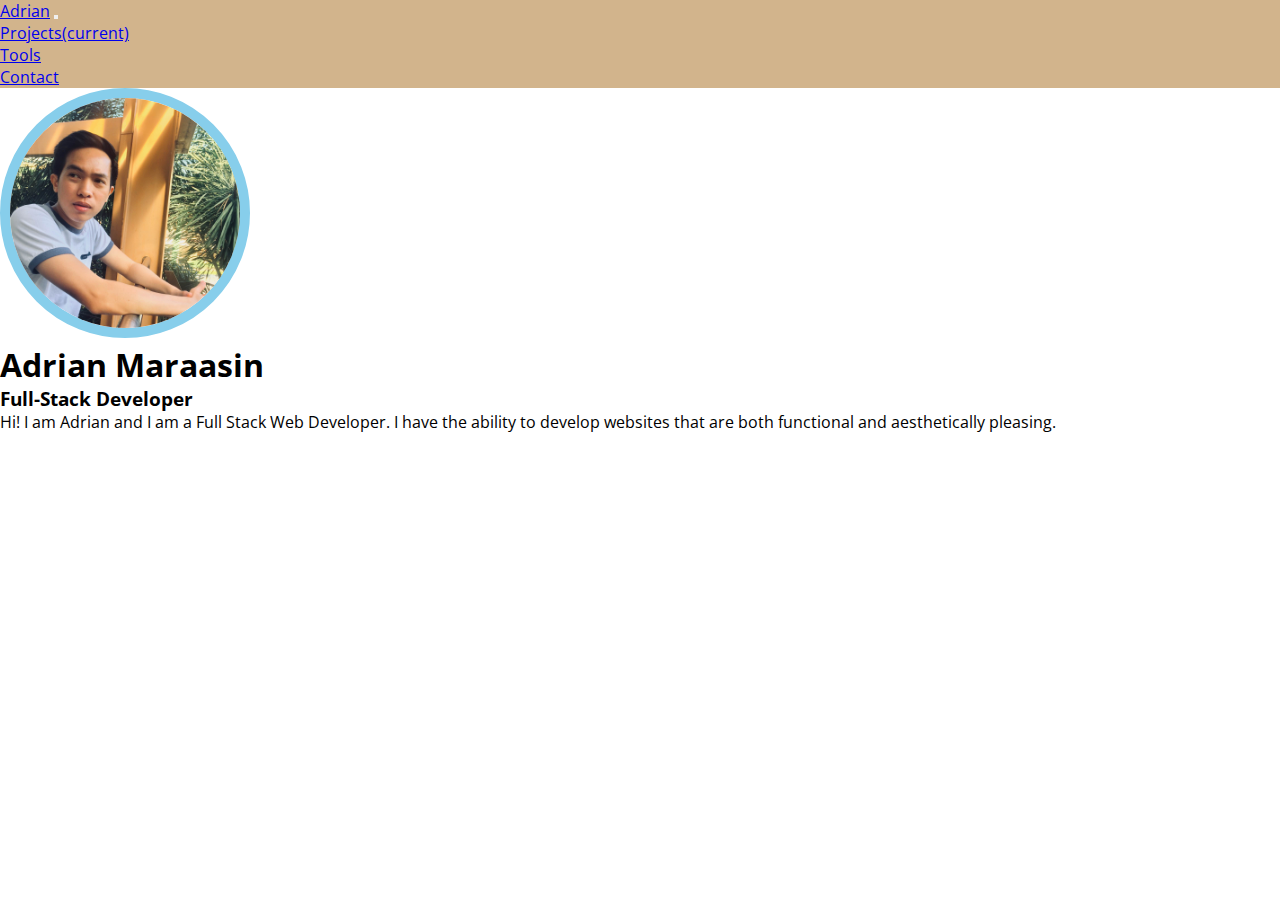
<file: index.html>
<!DOCTYPE html>
<html>
<head>
	<meta charset="utf-8">
	<meta name="viewport" content="width=device-width, initial-scale=1, shrink-to-fit=no">

	<link rel="stylesheet" href="https://cdn.jsdelivr.net/npm/bootstrap@4.6.0/dist/css/bootstrap.min.css" integrity="sha384-B0vP5xmATw1+K9KRQjQERJvTumQW0nPEzvF6L/Z6nronJ3oUOFUFpCjEUQouq2+l" crossorigin="anonymous"/>

	<link rel="stylesheet" type="text/css" href="./index.css">

	<link rel="stylesheet" href="https://fonts.googleapis.com/css2?family=Open+Sans&display=swap">

	<title>Resume</title>
</head>
<body>

  
	<nav class="navbar navbar-expand-lg navbar-light text-light fixed-top" id="navbar">
	  <a class="navbar-brand" href="./index.html">Adrian</a>
	  <button class="navbar-toggler" type="button" data-toggle="collapse" data-target="#navbarNav" aria-controls="navbarNav" aria-expanded="false" aria-label="Toggle navigation">
	    <span class="navbar-toggler-icon"></span>
	  </button>
	  <div class="collapse navbar-collapse" id="navbarNav">
	    <ul class="navbar-nav">
	      <li class="nav-item active">
	        <a class="nav-link" href="./projects.html">Projects<span class="sr-only">(current)</span></a>
	      </li>
	      <li class="nav-item">
	        <a class="nav-link" href="./tools.html">Tools</a>
	      </li>
	      <li class="nav-item">
	        <a class="nav-link" href="./contact.html">Contact</a>
	      </li>
	    
	    </ul>
	  </div>
	</nav>
  
  

	
		<!-- sm, md, lg, xl -->
	<div class="container-fluid bg-dark text-light min-vh-100 p-3">

		 <div class="profile_image container-fluid col-12 col-md-8 col-lg-4 text-center mt-5 w-100 pt-5 pb-3">
			<img class="img-fluid rounded-circle" src="images/me.jpg" width="250">
		  

			<h1>Adrian Maraasin</h1>
			<h3>Full-Stack Developer</h3>

			
				<div>
					<p>
						Hi! I am Adrian and I am a Full Stack Web Developer. I have the ability to develop websites that are both functional and aesthetically pleasing.

					</p>


				</div>
		</div>

	</div>



<script src="https://cdn.jsdelivr.net/npm/jquery@3.5.1/dist/jquery.slim.min.js" integrity="sha384-DfXdz2htPH0lsSSs5nCTpuj/zy4C+OGpamoFVy38MVBnE+IbbVYUew+OrCXaRkfj" crossorigin="anonymous"></script>
<script src="https://cdn.jsdelivr.net/npm/bootstrap@4.6.1/dist/js/bootstrap.bundle.min.js" integrity="sha384-fQybjgWLrvvRgtW6bFlB7jaZrFsaBXjsOMm/tB9LTS58ONXgqbR9W8oWht/amnpF" crossorigin="anonymous"></script>

</body>
</html>
</file>
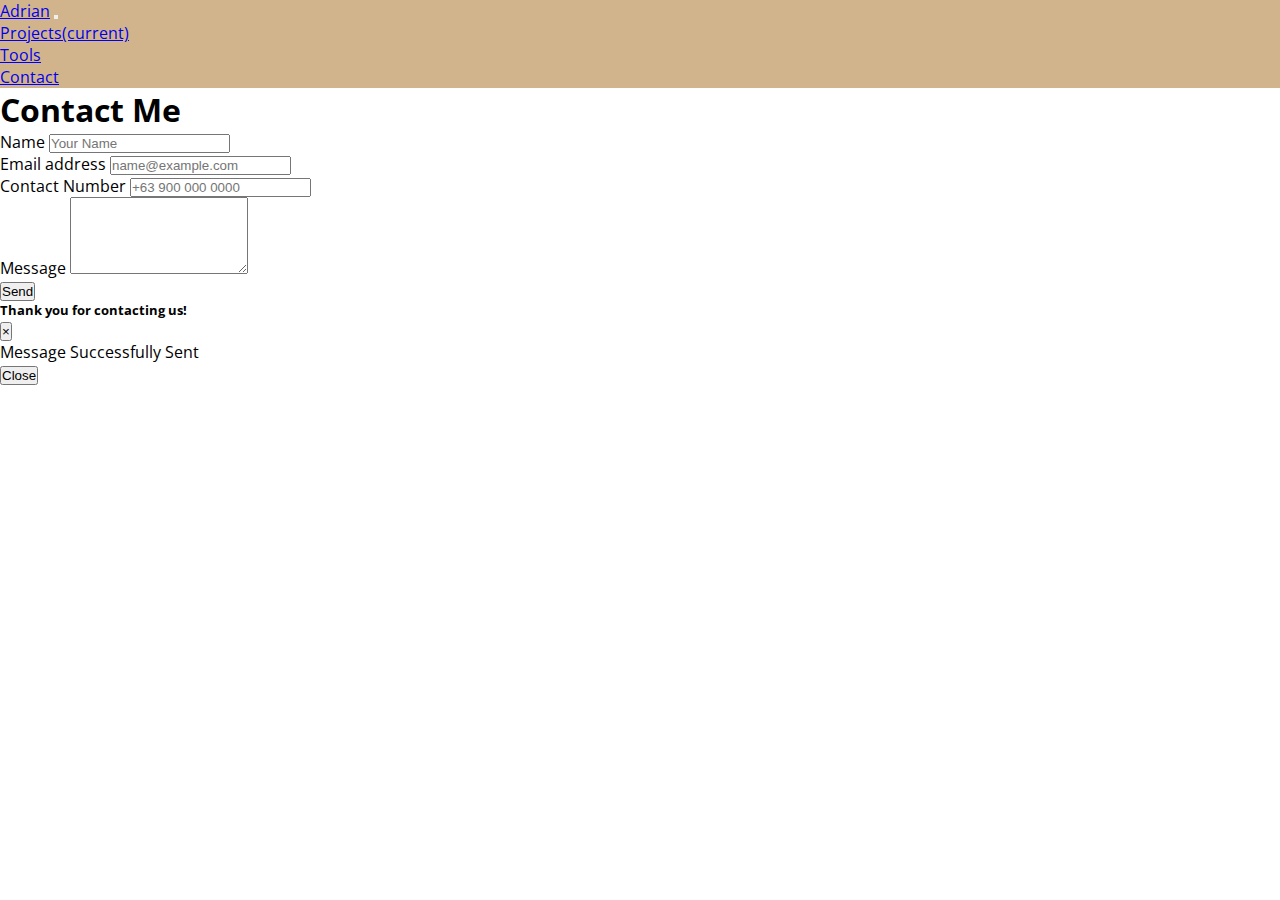
<file: contact.html>
<!DOCTYPE html>
<html>
<head>
	<meta charset="utf-8">
	<meta name="viewport" content="width=device-width, initial-scale=1, shrink-to-fit=no">

	<link rel="stylesheet" type="text/css" href="./index.css">

	<link rel="stylesheet" href="https://fonts.googleapis.com/css2?family=Open+Sans&display=swap">

	<link rel="stylesheet" href="https://cdn.jsdelivr.net/npm/bootstrap@4.6.0/dist/css/bootstrap.min.css" integrity="sha384-B0vP5xmATw1+K9KRQjQERJvTumQW0nPEzvF6L/Z6nronJ3oUOFUFpCjEUQouq2+l" crossorigin="anonymous"/>

	<title>Resume</title>
</head>

<body>


	<nav class="navbar navbar-expand-lg navbar-light  text-light fixed-top" id="navbar">
	  <a class="navbar-brand" href="./index.html">Adrian</a>
	  <button class="navbar-toggler" type="button" data-toggle="collapse" data-target="#navbarNav" aria-controls="navbarNav" aria-expanded="false" aria-label="Toggle navigation">
	    <span class="navbar-toggler-icon"></span>
	  </button>
	  <div class="collapse navbar-collapse" id="navbarNav">
	    <ul class="navbar-nav">
	      <li class="nav-item active">
	        <a class="nav-link" href="./projects.html">Projects<span class="sr-only">(current)</span></a>
	      </li>
	      <li class="nav-item">
	        <a class="nav-link" href="./tools.html">Tools</a>
	      </li>
	      <li class="nav-item">
	        <a class="nav-link" href="./contact.html">Contact</a>
	      </li>
	    
	    </ul>
	  </div>
	</nav>

	
	<div class="bg-dark text-light min-vh-100" id="contact">
		<p><h1 class="text-center">Contact Me</h1></p>
		
		<div class="container-fluid bg-secondary col-12 col-md-8 col-lg-4 text-center mt-5 w-100 pt-3 pb-3">

		 <form>
			<div class="form-group">
					<label>Name</label>
					<input type="text" name="Name" placeholder="Your Name" class="w-100"required>
				
			</div>

			<div class="form-group">
					<label>Email address</label>
					<input type="email" name="email" placeholder="name@example.com" class="w-100" required>
				
			</div>

			<div class="form-group">
					<label>Contact Number</label>
					<input type=""contact_number name="contact_number" placeholder="+63 900 000 0000" class="w-100"required>
				
			</div>

			

			<div class="form-group">
					<label for="message">Message </label>
			        <textarea name="message" rows="5" id="notes" class="w-100"></textarea>
				
			</div>

			<!-- Button trigger modal -->
			<button type="button" class="btn btn-dark" data-toggle="modal" data-target="#exampleModal">
			  Send
			</button>

			<!-- Modal -->
			<div class="modal fade" id="exampleModal" tabindex="-1" aria-labelledby="exampleModalLabel" aria-hidden="true">
			  <div class="modal-dialog">
			    <div class="modal-content">
			      <div class="modal-header">
			        <h5 class=" text-dark modal-title" id="exampleModalLabel">Thank you for contacting us!</h5>
			        <button type="button" class="close" data-dismiss="modal" aria-label="Close">
			          <span aria-hidden="true">&times;</span>
			        </button>
			      </div>
			      <div class="modal-body">
			        <p class="text-dark">Message Successfully Sent</p>
			      </div>
			      <div class="modal-footer">
			        <button type="button" class="btn btn-secondary" data-dismiss="modal">Close</button>
			      
			      </div>
			    </div>
			  </div>
			</div>

		 </form>
		</div>



<script src="https://cdn.jsdelivr.net/npm/jquery@3.5.1/dist/jquery.slim.min.js" integrity="sha384-DfXdz2htPH0lsSSs5nCTpuj/zy4C+OGpamoFVy38MVBnE+IbbVYUew+OrCXaRkfj" crossorigin="anonymous"></script>
<script src="https://cdn.jsdelivr.net/npm/bootstrap@4.6.1/dist/js/bootstrap.bundle.min.js" integrity="sha384-fQybjgWLrvvRgtW6bFlB7jaZrFsaBXjsOMm/tB9LTS58ONXgqbR9W8oWht/amnpF" crossorigin="anonymous"></script>

</body>
</html>
</file>
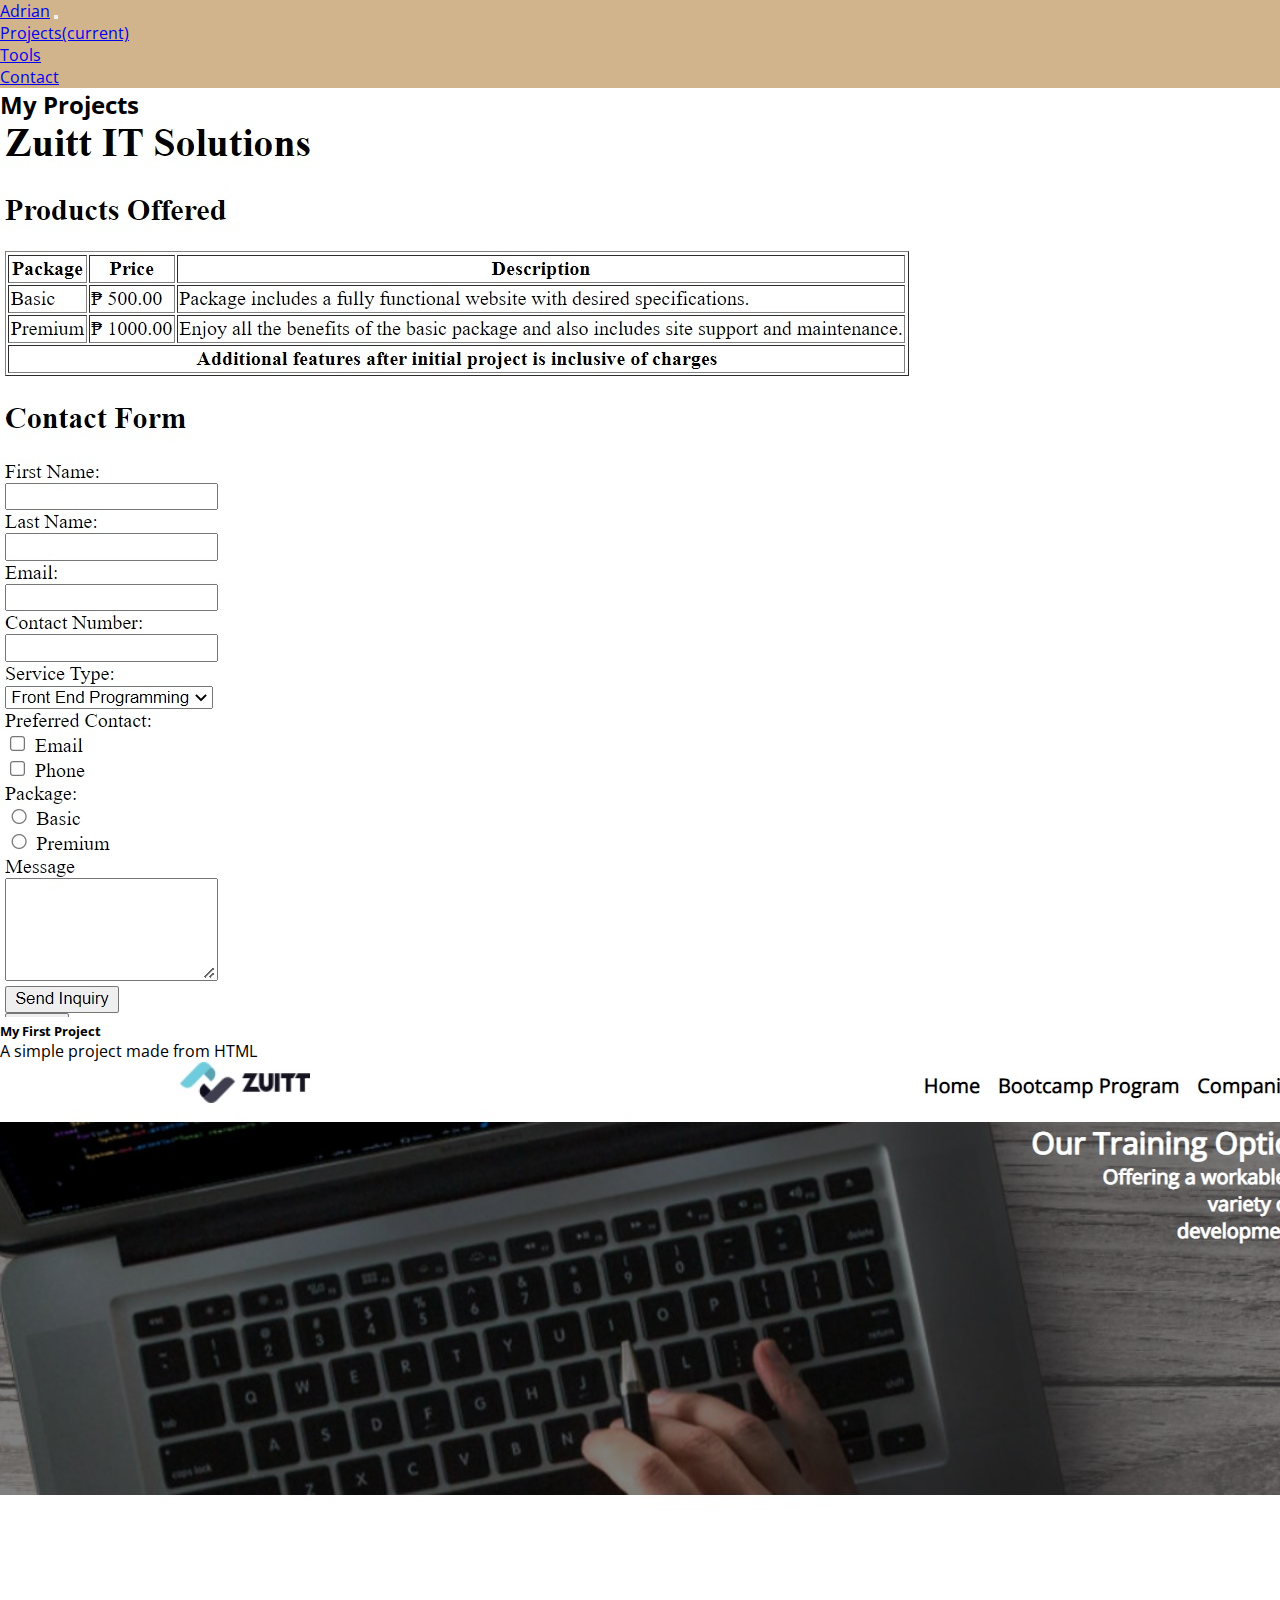
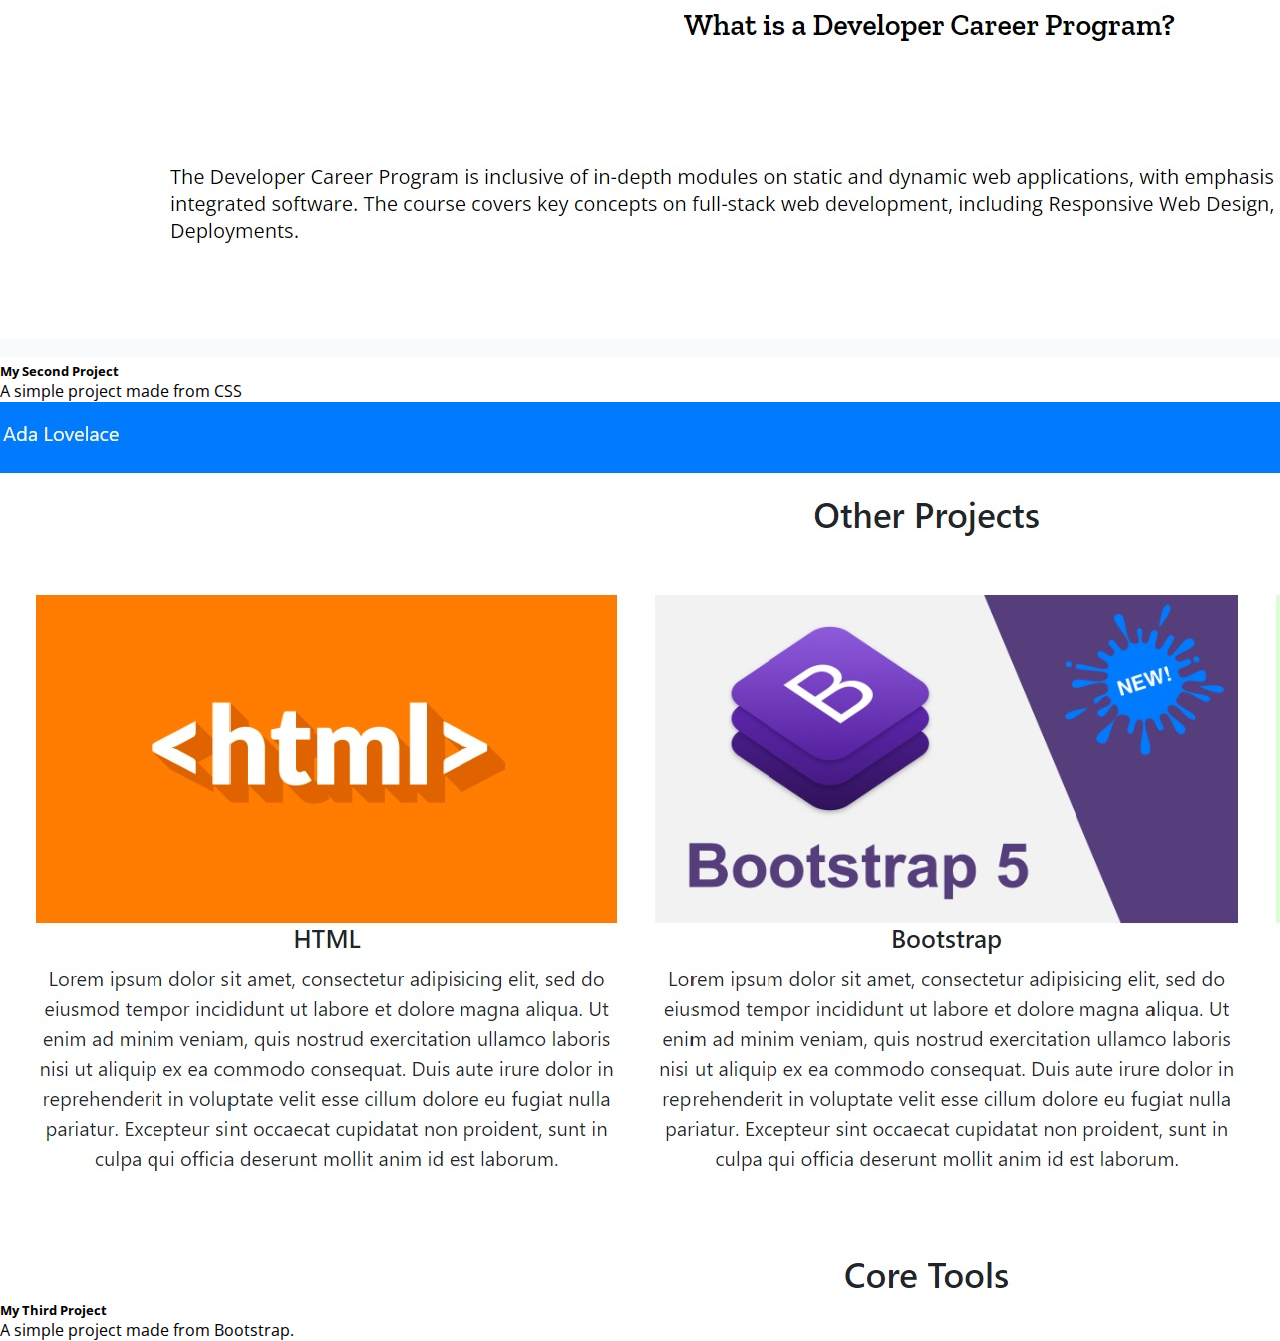
<file: projects.html>
<!DOCTYPE html>
<html>
<head>
	<meta charset="utf-8">
	<meta name="viewport" content="width=device-width, initial-scale=1, shrink-to-fit=no">

	<link rel="stylesheet" type="text/css" href="./index.css">

	<link rel="stylesheet" href="https://fonts.googleapis.com/css2?family=Open+Sans&display=swap">

	<link rel="stylesheet" href="https://cdn.jsdelivr.net/npm/bootstrap@4.6.0/dist/css/bootstrap.min.css" integrity="sha384-B0vP5xmATw1+K9KRQjQERJvTumQW0nPEzvF6L/Z6nronJ3oUOFUFpCjEUQouq2+l" crossorigin="anonymous"/>

	<title>Resume</title>
</head>


<body>
	

	<nav class="navbar navbar-expand-lg navbar-light text-light fixed-top" id="navbar">
	  <a class="navbar-brand" href="./index.html">Adrian</a>
	  <button class="navbar-toggler" type="button" data-toggle="collapse" data-target="#navbarNav" aria-controls="navbarNav" aria-expanded="false" aria-label="Toggle navigation">
	    <span class="navbar-toggler-icon"></span>
	  </button>
	  <div class="collapse navbar-collapse" id="navbarNav">
	    <ul class="navbar-nav">
	      <li class="nav-item active">
	        <a class="nav-link" href="./projects.html">Projects<span class="sr-only">(current)</span></a>
	      </li>
	      <li class="nav-item">
	        <a class="nav-link" href="./tools.html">Tools</a>
	      </li>
	      <li class="nav-item">
	        <a class="nav-link" href="./contact.html">Contact</a>
	      </li>
	    
	    </ul>
	  </div>
	</nav>


	<div class="container-fluid col-12 col-md-12 col-lg-12 text-center text-light bg-dark min-vh-100 p-5">
		<h2 class="pt-5 mb-5 text-center">My Projects</h2>

		<div class="card-deck">
			<!--Card1-->
		  <div class="card bg-secondary text-light mt-5 p-3">
		    <img class="img-fluid" src="images/project3.jpg" class="card-img-top" alt="...">
		    <div class="card-body">
		      <h5 class="card-title">My First Project</h5>
		      <p class="card-text">A simple project made from HTML</p>
		      
		    </div>
		  </div>

		  <!--Card 2-->
		  <div class="card bg-secondary text-light mt-5 p-3">
		    <img class="img-fluid" src="images/project2.jpg" class="card-img-top" class="card-img-top" alt="...">
		    <div class="card-body">
		      <h5 class="card-title">My Second Project</h5>
		      <p class="card-text">A simple project made from CSS</p>
		      
		    </div>
		  </div>

		  <!--Card 3-->
		  <div class="card bg-secondary text-light mt-5 p-3">
		    <img class="img-fluid w-200" src="images/project5.jpg" class="card-img-top" alt="...">
		    <div class="card-body">
		      <h5 class="card-title">My Third Project</h5>
		      <p class="card-text">A simple project made from Bootstrap.</p>
		      			
		    </div>
		  </div>



<script src="https://cdn.jsdelivr.net/npm/jquery@3.5.1/dist/jquery.slim.min.js" integrity="sha384-DfXdz2htPH0lsSSs5nCTpuj/zy4C+OGpamoFVy38MVBnE+IbbVYUew+OrCXaRkfj" crossorigin="anonymous"></script>
<script src="https://cdn.jsdelivr.net/npm/bootstrap@4.6.1/dist/js/bootstrap.bundle.min.js" integrity="sha384-fQybjgWLrvvRgtW6bFlB7jaZrFsaBXjsOMm/tB9LTS58ONXgqbR9W8oWht/amnpF" crossorigin="anonymous"></script>

</body>
</html>
</file>
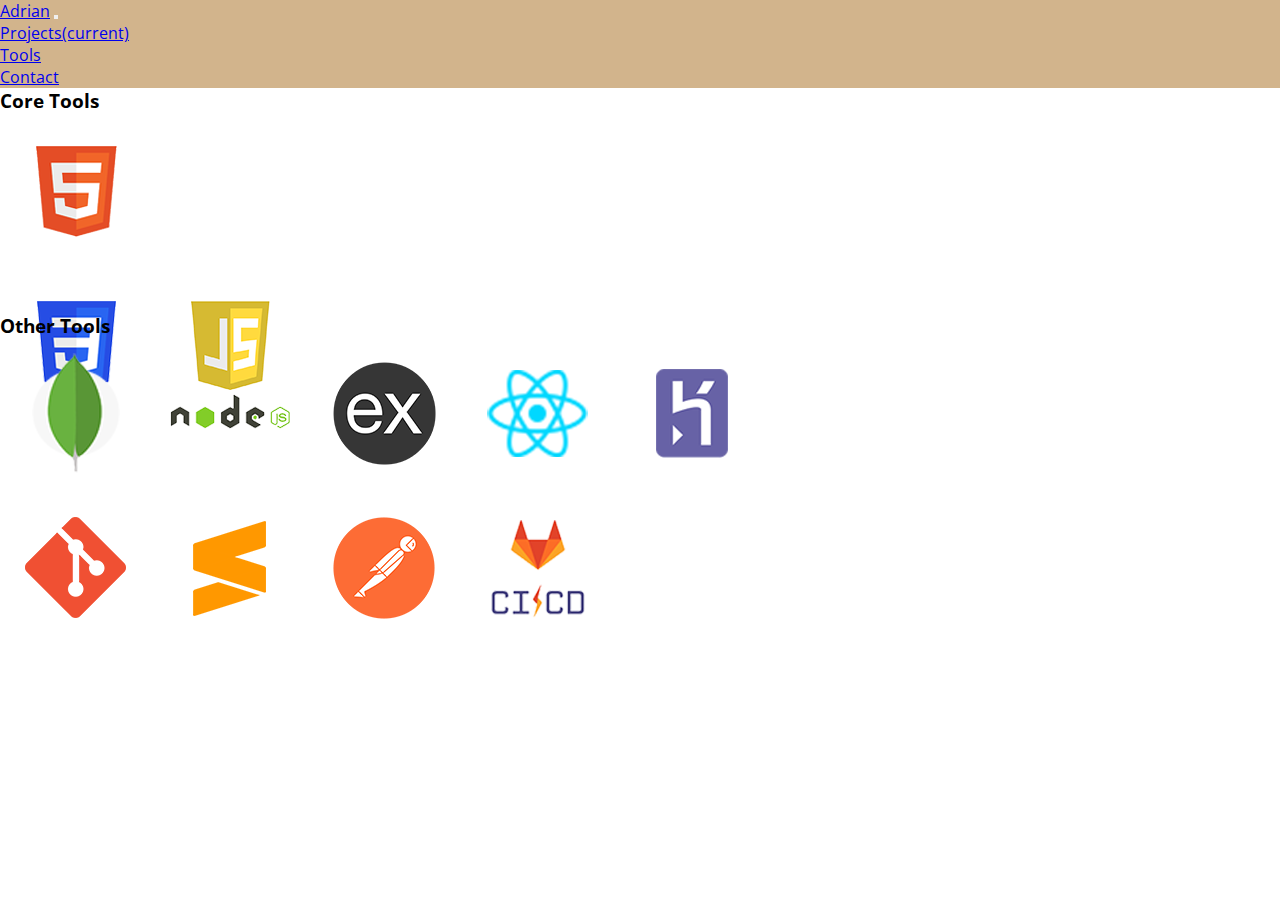
<file: tools.html>
<!DOCTYPE html>
<html>
<head>
	<meta charset="utf-8">
	<meta name="viewport" content="width=device-width, initial-scale=1, shrink-to-fit=no">

	<link rel="stylesheet" type="text/css" href="./index.css">

	<link rel="stylesheet" href="https://fonts.googleapis.com/css2?family=Open+Sans&display=swap">

	<link rel="stylesheet" href="https://cdn.jsdelivr.net/npm/bootstrap@4.6.0/dist/css/bootstrap.min.css" integrity="sha384-B0vP5xmATw1+K9KRQjQERJvTumQW0nPEzvF6L/Z6nronJ3oUOFUFpCjEUQouq2+l" crossorigin="anonymous"/>

	<title>Resume</title>
</head>


<body>

	<nav class="navbar navbar-expand-lg navbar-light text-light fixed-top" id="navbar">
	  <a class="navbar-brand" href="./index.html">Adrian</a>
	  <button class="navbar-toggler" type="button" data-toggle="collapse" data-target="#navbarNav" aria-controls="navbarNav" aria-expanded="false" aria-label="Toggle navigation">
	    <span class="navbar-toggler-icon"></span>
	  </button>
	  <div class="collapse navbar-collapse" id="navbarNav">
	    <ul class="navbar-nav">
	      <li class="nav-item active">
	        <a class="nav-link" href="./projects.html">Projects<span class="sr-only">(current)</span></a>
	      </li>
	      <li class="nav-item">
	        <a class="nav-link" href="./tools.html">Tools</a>
	      </li>
	      <li class="nav-item">
	        <a class="nav-link" href="./contact.html">Contact</a>
	      </li>
	    
	    </ul>
	  </div>
	</nav>

	<div class="min-vh-100 bg-dark text-light">

	    <!-- Core Tools Section Start -->
	    <h3 class="text-center pt-5 mt-5">Core Tools</h3>

	    <div style="height: 200px" class="m-5 justify-content-center align-items-center d-flex flex-sm-row flex-md-row flrx-lg-row">
	        <div>
	            <img class="img-fluid" width="150" src="images/logo-html5.png"/>
	        </div>
	        <div>
	            <img class="img-fluid" width="150" src="images/logo-css3.png"/>
	            <img width="150" src="images/logo-javascript.png"/>
	        </div>
	    </div>
	    <!-- Core Tools Section End -->
	    
	    <!-- Other Tools Section Start -->
	    <h3 class="text-center pt-3">Other Tools</h3>

	    <div class="justify-content-center align-items-center container-fluid d-flex flex-sm-column flex-md-row flex-lg-row text-center">
	        <div>
	            <img class="img-fluid" width="150" src="images/logo-mongodb.png"/>
	            <img  class="img-fluid" width="150" src="images/logo-nodejs.png"/>
	            <img width="150" src="images/logo-expressjs.png"/>
	            <img class="img-fluid" width="150" src="images/logo-react.png"/>
	            <img  class="img-fluid" width="150" src="images/logo-heroku.png"/>
	        </div>
	        <div class="mb-auto">
	            <img class="img-fluid" width="150" class="img-fluid" src="images/logo-git.png"/>
	            <img class="img-fluid" width="150" class="img-fluid" src="images/logo-sublime-text-3.png"/>
	            <img class="img-fluid" width="150" class="img-fluid" src="images/logo-postman.png"/>
	            <img class="img-fluid" width="150" class="img-fluid" src="images/logo-gitlab-ci-cd.png"/>
	        </div>
	    </div>
	    <!-- Other Tools Section End -->
	    
	</div>


<script src="https://cdn.jsdelivr.net/npm/jquery@3.5.1/dist/jquery.slim.min.js" integrity="sha384-DfXdz2htPH0lsSSs5nCTpuj/zy4C+OGpamoFVy38MVBnE+IbbVYUew+OrCXaRkfj" crossorigin="anonymous"></script>
<script src="https://cdn.jsdelivr.net/npm/bootstrap@4.6.1/dist/js/bootstrap.bundle.min.js" integrity="sha384-fQybjgWLrvvRgtW6bFlB7jaZrFsaBXjsOMm/tB9LTS58ONXgqbR9W8oWht/amnpF" crossorigin="anonymous"></script>

</body>
</html>
</file>
<file: index.css>
* {
	box-sizing: border-box;
	margin: 0;
	padding: 0;
}

body{
	 font-family: "Open Sans", san-serif;
}

.profile_image img{
	border-radius: 50%;
    border: 10px solid skyblue;
}

#navbar{
	background-color: #D2B48C;
}
</file>
